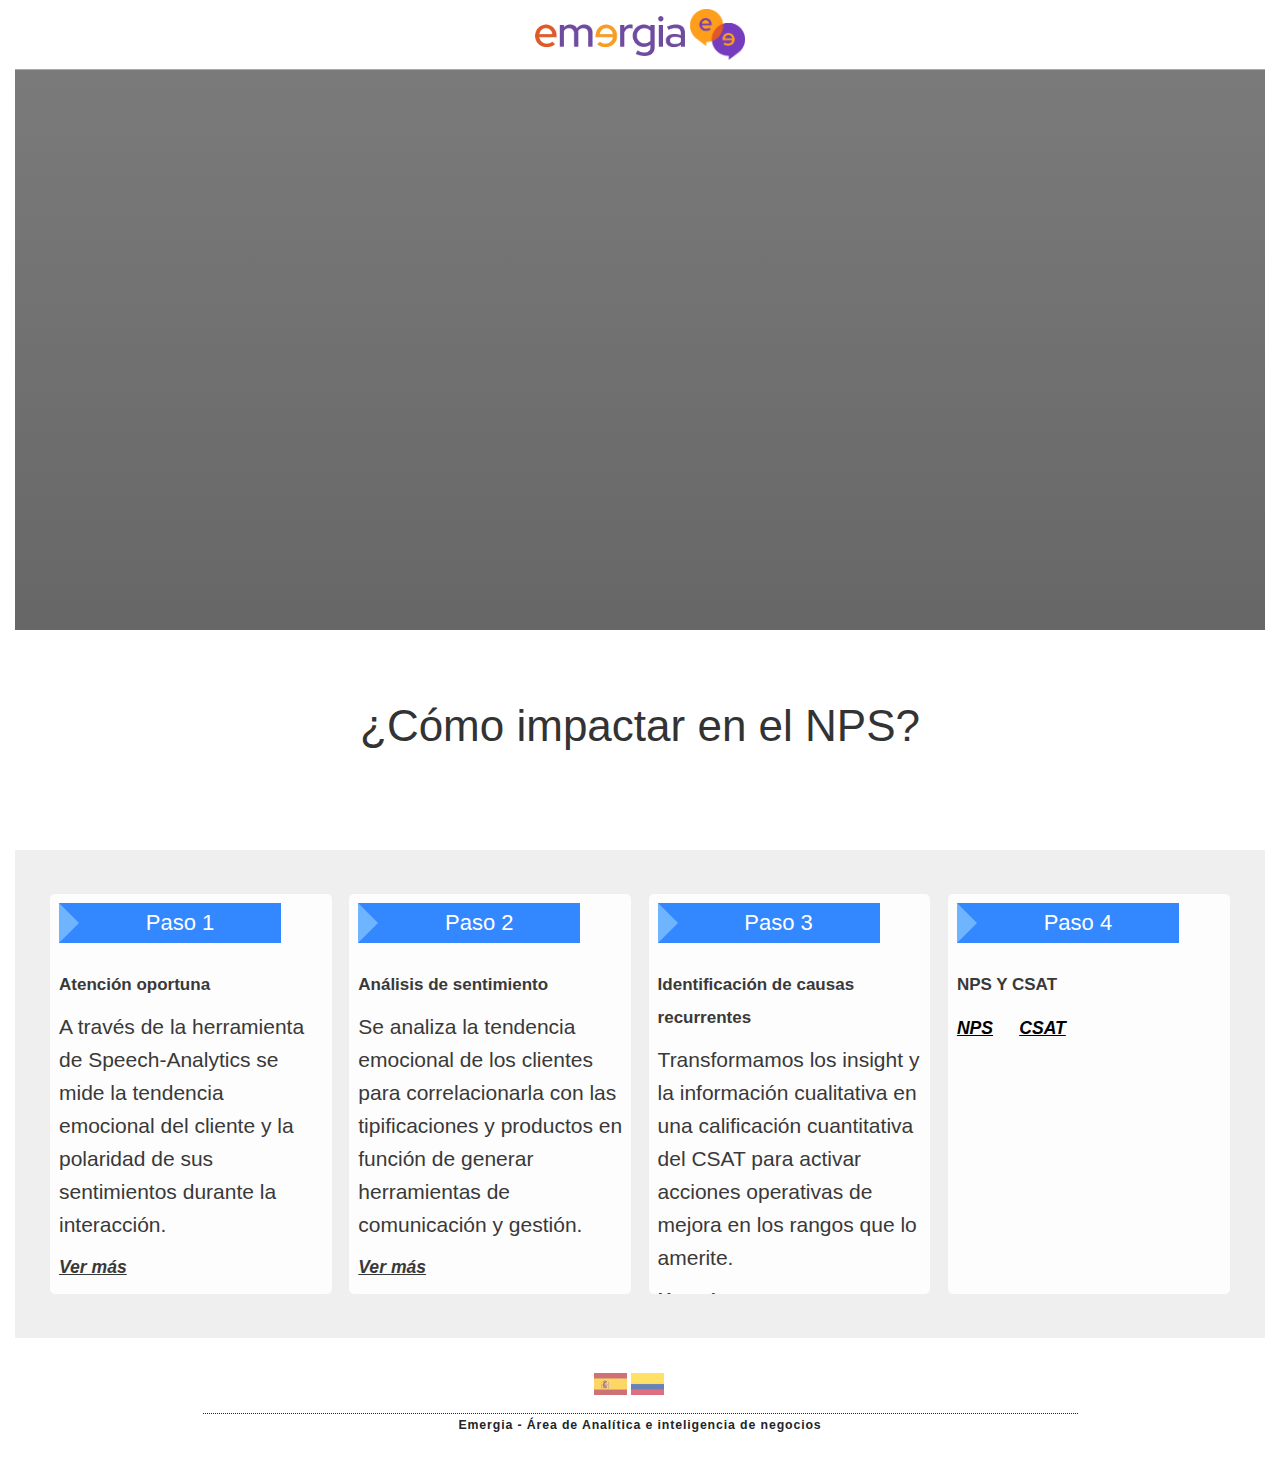
<file: index.html>
<!DOCTYPE html>
<html lang="en">

<head>
    <meta charset="UTF-8">
    <meta name="viewport" content="width=device-width, initial-scale=1.0">
    <title>Emergia Servicios Banca</title>
    <link rel="stylesheet" href="https://maxcdn.bootstrapcdn.com/bootstrap/4.5.2/css/bootstrap.min.css">
    <link rel="stylesheet" href="style.css">
</head>

<body>
    <div class="container-fluid">
        <div class="front-page">
            <section class="section-1">
                <div class="navbar-wrapper">
                    <nav class="navbar">
                        <div class="navbar-logo logo">
                            <img src="images/emergia.png" class="logo-emergia" alt="" />
                        </div>
                        <div class="navbar-logo logo">
                            <img class="image-emergia" src="images/logo.png" alt="" />
                        </div>
                    </nav>
                </div>
                <div class="banner-video">
                    <video width="800" height="400" autoplay muted loop>
                        <source src="images/1.mp4" type="video/mp4">
                    </video>
                </div>
            </section>
            <section class="section-2">
                <h1 class="section-2-heading">
                    ¿Cómo impactar en el NPS?
                </h1>
                <!-- <div class="services">
                    <div class="service">
                        <img class="image-grafico" src="images/lv1.png" alt="" />
                        <h3 class="service-heading">&nbsp;</h3>
                        <p class="service-paragraph">
                            Totalmente Insatisfecho
                        </p>
                        <button type="button" class="service-btn" data-toggle="modal" data-target="#miModal1" disabled>
                            <i class="fas fa-star" style="color: #fbff00; font-size: 25px"></i>
                        </button>
                    </div>
                    <div class="service">
                        <img class="image-grafico" src="images/lv2.png" alt="" />
                        <h3 class="service-heading">&nbsp;</h3>
                        <p class="service-paragraph">No Muy Satisfecho</p>
                        <button type="button" class="service-btn" data-toggle="modal" data-target="#miModal2" disabled>
                            <i class="fas fa-star" style="color: #fbff00; font-size: 25px"></i>
                            <i class="fas fa-star" style="color: #fbff00; font-size: 25px"></i>
                        </button>
                    </div>
                    <div class="service">
                        <img class="image-grafico" src="images/lv3.png" alt="" />
                        <h3 class="service-heading">&nbsp;</h3>
                        <p class="service-paragraph">Indiferente</p>
                        <button type="button" class="service-btn" data-toggle="modal" data-target="#miModal3" disabled>
                            <i class="fas fa-star" style="color: #fbff00; font-size: 25px"></i>
                            <i class="fas fa-star" style="color: #fbff00; font-size: 25px"></i>
                            <i class="fas fa-star" style="color: #fbff00; font-size: 25px"></i>
                        </button>
                    </div>
                    <div class="service">
                        <img class="image-grafico" src="images/lv4.png" alt="" />
                        <h3 class="service-heading">&nbsp;</h3>
                        <p class="service-paragraph">Satisfecho</p>
                        <button type="button" class="service-btn" data-toggle="modal" data-target="#miModal4" disabled>
                            <i class="fas fa-star" style="color: #fbff00; font-size: 25px"></i>
                            <i class="fas fa-star" style="color: #fbff00; font-size: 25px"></i>
                            <i class="fas fa-star" style="color: #fbff00; font-size: 25px"></i>
                            <i class="fas fa-star" style="color: #fbff00; font-size: 25px"></i>
                        </button>
                    </div>
                    <div class="service">
                        <img class="image-grafico" src="images/lv5.png" alt="" />
                        <h3 class="service-heading">&nbsp;</h3>
                        <p class="service-paragraph">
                            Totalmente Satisfecho
                        </p>
                        <button type="button" class="service-btn" data-toggle="modal" data-target="#miModal5" disabled>
                            <i class="fas fa-star" style="color: #fbff00; font-size: 25px"></i>
                            <i class="fas fa-star" style="color: #fbff00; font-size: 25px"></i>
                            <i class="fas fa-star" style="color: #fbff00; font-size: 25px"></i>
                            <i class="fas fa-star" style="color: #fbff00; font-size: 25px"></i>
                            <i class="fas fa-star" style="color: #fbff00; font-size: 25px"></i>
                        </button>
                    </div>
                </div>
                <h3 style="font-weight: 400; margin-top: 35px;">
                    EXPERIENCIA del cliente durante una interacción concreta. Pregunta cerrada y fácil de entender con
                    una
                    escala de puntuación de 1 a 5 para una rápida obtención de feedback de los clientes.
                </h3> -->
            </section>

            <section class="section-3">
                <div class="container-step" data-toggle="modal" data-target="#miModalForm1">
                    <div class="clickable-div">
                        <span>
                            <div>
                                <h3 class="title-steps">Paso 1</h3>
                            </div>
                            <p style="font-weight: bold; font-size: 17px;">Atención oportuna</p>
                            <p style="font-size: 21px;">A través de la herramienta de Speech-Analytics se mide la
                                tendencia emocional
                                del
                                cliente y la polaridad de sus sentimientos durante la interacción.</p>

                            <small style="text-decoration: underline; font-weight: bold; font-style: italic;">Ver
                                más</small>
                        </span>
                    </div>
                </div>

                <div class="container-step" data-toggle="modal" data-target="#miModalForm2">
                    <div class="clickable-div">
                        <span>
                            <div>
                                <h3 class="title-steps">Paso 2</h3>
                            </div>
                            <p style="font-weight: bold; font-size: 17px;">Análisis de sentimiento</p>
                            <p style="font-size: 21px;">Se analiza la tendencia emocional de los clientes para
                                correlacionarla con las
                                tipificaciones y productos en función de generar herramientas de comunicación y
                                gestión.</p>

                            <small style="text-decoration: underline; font-weight: bold; font-style: italic;">Ver
                                más</small>
                        </span>
                    </div>
                </div>

                <div class="container-step" data-toggle="modal" data-target="#miModalForm3">
                    <div class="clickable-div">
                        <span>
                            <div>
                                <h3 class="title-steps">Paso 3</h3>
                            </div>
                            <p style="font-weight: bold; font-size: 17px;">Identificación de causas recurrentes</p>
                            <p style="font-size: 21px;"> Transformamos los insight y la información cualitativa en una
                                calificación
                                cuantitativa del CSAT para activar acciones operativas de mejora en los rangos
                                que
                                lo amerite.</p>
                            <small style="text-decoration: underline; font-weight: bold; font-style: italic;">Ver
                                más</small>
                        </span>
                    </div>
                </div>

                <div class="container-step" data-toggle="modal" data-target="#miModalForm4">
                    <div class="clickable-div">
                        <span>
                            <div>
                                <h3 class="title-steps">Paso 4</h3>
                            </div>
                            <p style="font-weight: bold; font-size: 17px;">NPS Y CSAT</p>
                            <a href=""
                                style="text-decoration: underline;font-weight: bold;font-style: italic;color: black;font-size: 80%;">NPS</a>
                            <a href=""
                                style="text-decoration: underline;font-weight: bold;font-style: italic;color: black;font-size: 80%; margin-left: 20px;">CSAT</a>
                        </span>
                    </div>
                </div>

            </section>

            <section class="section-5">
                <footer class="footer">
                    <div class="footer-top">
                        <ul class="footer-list">
                            <li>
                                <a href="#">
                                    <img src="images/flagSpain.png" />
                                </a>
                                <a href="#">
                                    <img src="images/flagCol.png" />
                                </a>
                            </li>
                        </ul>
                    </div>
                    <div class="footer-bottom">
                        <p class="copyright"> <strong>Emergia</strong> - Área de Analítica e inteligencia de negocios
                        </p>
                    </div>
                </footer>
            </section>

        </div>
    </div>

    <div id="miModalForm1" class="modal fade bd-example-modal-xl" tabindex="-1" role="dialog"
        aria-labelledby="myExtraLargeModalLabel" aria-hidden="true">
        <div class="modal-dialog modal-xl modal-dialog-centered" role="document">
            <div class="modal-content">
                <div class="modal-body" style="text-align: center;">
                    <video width="100%" height="100%" controls autoplay muted>
                        <source src="images/3.mp4" type="video/mp4">
                    </video>
                </div>

                <div class="modal-footer">
                    <button type="button" class="btn" data-dismiss="modal">
                        <img class="image-emergia-modal" src="images/logo.png" alt="" />
                    </button>
                </div>
            </div>
        </div>
    </div>

    <div id="miModalForm2" class="modal fade bd-example-modal-xl" tabindex="-1" role="dialog"
        aria-labelledby="myExtraLargeModalLabel" aria-hidden="true">
        <div class="modal-dialog modal-xl modal-dialog-centered" role="document">
            <div class="modal-content">
                <div class="modal-body" style="text-align: center;">
                    <video width="100%" height="100%" controls autoplay muted>
                        <source src="images/4.mp4" type="video/mp4">
                    </video>
                </div>

                <div class="modal-footer">
                    <button type="button" class="btn" data-dismiss="modal">
                        <img class="image-emergia-modal" src="images/logo.png" alt="" />
                    </button>
                </div>
            </div>
        </div>
    </div>

    <div id="miModalForm3" class="modal fade bd-example-modal-xl" tabindex="-1" role="dialog"
        aria-labelledby="myExtraLargeModalLabel" aria-hidden="true">
        <div class="modal-dialog modal-xl modal-dialog-centered" role="document">
            <div class="modal-content">
                <div class="modal-body" style="text-align: center;">
                    <video width="100%" height="100%" controls autoplay muted>
                        <source src="images/5.mp4" type="video/mp4">
                    </video>
                </div>

                <div class="modal-footer">
                    <button type="button" class="btn" data-dismiss="modal">
                        <img class="image-emergia-modal" src="images/logo.png" alt="" />
                    </button>
                </div>
            </div>
        </div>
    </div>

    <div id="miModalForm4" class="modal fade bd-example-modal-xl" tabindex="-1" role="dialog"
        aria-labelledby="myExtraLargeModalLabel" aria-hidden="true">
        <div class="modal-dialog modal-xl modal-dialog-centered" role="document">
            <div class="modal-content">
                <div class="modal-body" style="text-align: center;">
                    <video width="100%" height="100%" controls autoplay muted>
                        <source src="images/5.mp4" type="video/mp4">
                    </video>
                </div>

                <div class="modal-footer">
                    <button type="button" class="btn" data-dismiss="modal">
                        <img class="image-emergia-modal" src="images/logo.png" alt="" />
                    </button>
                </div>
            </div>
        </div>
    </div>

    <script src="https://ajax.googleapis.com/ajax/libs/jquery/3.5.1/jquery.min.js"></script>
    <script src="https://cdnjs.cloudflare.com/ajax/libs/popper.js/1.16.0/umd/popper.min.js"></script>
    <script src="https://maxcdn.bootstrapcdn.com/bootstrap/4.5.2/js/bootstrap.min.js"></script>
    <script src="script.js"></script>
</body>

</html>
</file>
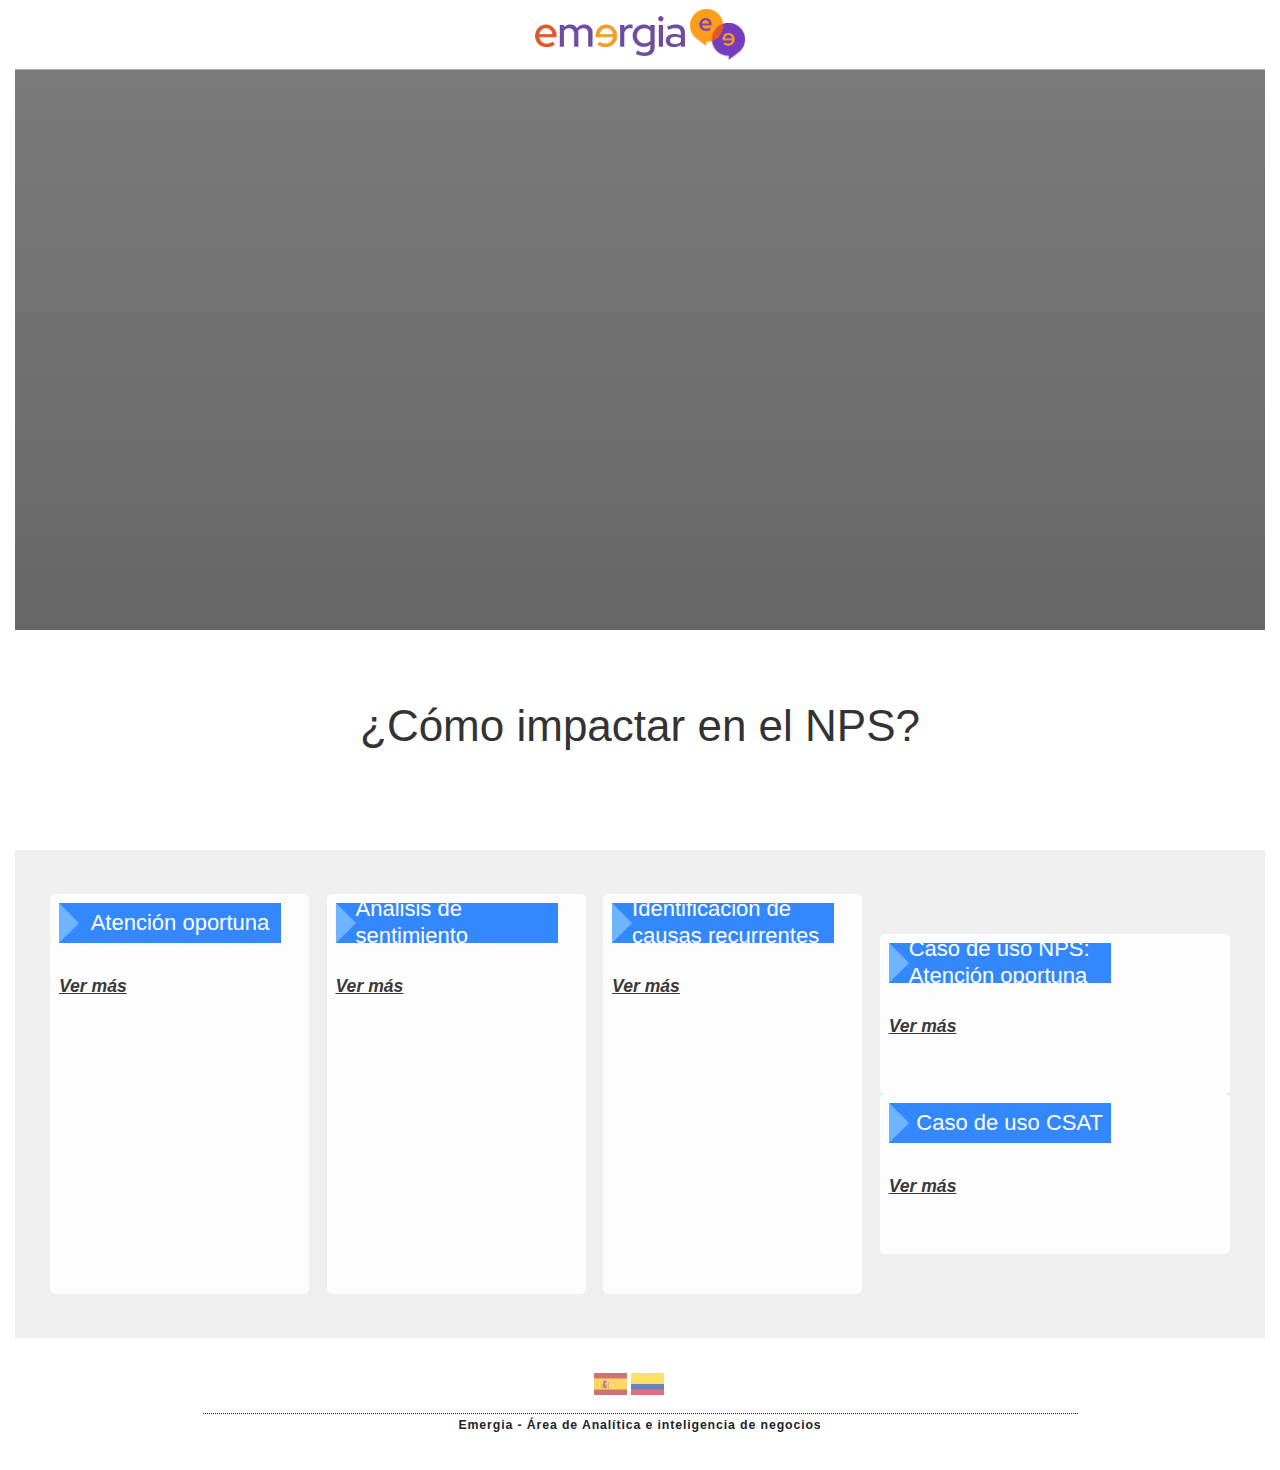
<file: index copy.html>
<!DOCTYPE html>
<html lang="en">

<head>
    <meta charset="UTF-8">
    <meta name="viewport" content="width=device-width, initial-scale=1.0">
    <title>Emergia Servicios Banca</title>
    <link rel="stylesheet" href="https://maxcdn.bootstrapcdn.com/bootstrap/4.5.2/css/bootstrap.min.css">
    <link rel="stylesheet" href="style.css">
</head>

<body>
    <div class="container-fluid">
        <div class="front-page">
            <section class="section-1">
                <div class="navbar-wrapper">
                    <nav class="navbar">
                        <div class="navbar-logo logo">
                            <img src="images/emergia.png" class="logo-emergia" alt="" />
                        </div>
                        <div class="navbar-logo logo">
                            <img class="image-emergia" src="images/logo.png" alt="" />
                        </div>
                    </nav>
                </div>
                <div class="banner-video">
                    <video width="800" height="400" autoplay muted loop>
                        <source src="images/1.mp4" type="video/mp4">
                    </video>
                </div>
            </section>
            <section class="section-2">
                <h1 class="section-2-heading">
                    ¿Cómo impactar en el NPS?
                </h1>
                <!-- <div class="services">
                    <div class="service">
                        <img class="image-grafico" src="images/lv1.png" alt="" />
                        <h3 class="service-heading">&nbsp;</h3>
                        <p class="service-paragraph">
                            Totalmente Insatisfecho
                        </p>
                        <button type="button" class="service-btn" data-toggle="modal" data-target="#miModal1" disabled>
                            <i class="fas fa-star" style="color: #fbff00; font-size: 25px"></i>
                        </button>
                    </div>
                    <div class="service">
                        <img class="image-grafico" src="images/lv2.png" alt="" />
                        <h3 class="service-heading">&nbsp;</h3>
                        <p class="service-paragraph">No Muy Satisfecho</p>
                        <button type="button" class="service-btn" data-toggle="modal" data-target="#miModal2" disabled>
                            <i class="fas fa-star" style="color: #fbff00; font-size: 25px"></i>
                            <i class="fas fa-star" style="color: #fbff00; font-size: 25px"></i>
                        </button>
                    </div>
                    <div class="service">
                        <img class="image-grafico" src="images/lv3.png" alt="" />
                        <h3 class="service-heading">&nbsp;</h3>
                        <p class="service-paragraph">Indiferente</p>
                        <button type="button" class="service-btn" data-toggle="modal" data-target="#miModal3" disabled>
                            <i class="fas fa-star" style="color: #fbff00; font-size: 25px"></i>
                            <i class="fas fa-star" style="color: #fbff00; font-size: 25px"></i>
                            <i class="fas fa-star" style="color: #fbff00; font-size: 25px"></i>
                        </button>
                    </div>
                    <div class="service">
                        <img class="image-grafico" src="images/lv4.png" alt="" />
                        <h3 class="service-heading">&nbsp;</h3>
                        <p class="service-paragraph">Satisfecho</p>
                        <button type="button" class="service-btn" data-toggle="modal" data-target="#miModal4" disabled>
                            <i class="fas fa-star" style="color: #fbff00; font-size: 25px"></i>
                            <i class="fas fa-star" style="color: #fbff00; font-size: 25px"></i>
                            <i class="fas fa-star" style="color: #fbff00; font-size: 25px"></i>
                            <i class="fas fa-star" style="color: #fbff00; font-size: 25px"></i>
                        </button>
                    </div>
                    <div class="service">
                        <img class="image-grafico" src="images/lv5.png" alt="" />
                        <h3 class="service-heading">&nbsp;</h3>
                        <p class="service-paragraph">
                            Totalmente Satisfecho
                        </p>
                        <button type="button" class="service-btn" data-toggle="modal" data-target="#miModal5" disabled>
                            <i class="fas fa-star" style="color: #fbff00; font-size: 25px"></i>
                            <i class="fas fa-star" style="color: #fbff00; font-size: 25px"></i>
                            <i class="fas fa-star" style="color: #fbff00; font-size: 25px"></i>
                            <i class="fas fa-star" style="color: #fbff00; font-size: 25px"></i>
                            <i class="fas fa-star" style="color: #fbff00; font-size: 25px"></i>
                        </button>
                    </div>
                </div>
                <h3 style="font-weight: 400; margin-top: 35px;">
                    EXPERIENCIA del cliente durante una interacción concreta. Pregunta cerrada y fácil de entender con
                    una
                    escala de puntuación de 1 a 5 para una rápida obtención de feedback de los clientes.
                </h3> -->
            </section>
            <section class="section-3">


                <div class="container-step" data-toggle="modal" data-target="#miModalForm1">
                    <div class="clickable-div">
                        <span>
                            <div>
                                <h3 class="title-steps">Atención oportuna</h3>
                            </div>
                            <!-- A través de la herramienta de Speech-Analytics se mide la tendencia emocional
                                del
                                cliente y la polaridad de sus sentimientos durante la interacción. -->
                            <small style="text-decoration: underline; font-weight: bold; font-style: italic;">Ver
                                más</small>
                        </span>
                    </div>
                </div>

                <div class="container-step" data-toggle="modal" data-target="#miModalForm2">
                    <div class="clickable-div">
                        <span>
                            <div>
                                <h3 class="title-steps">Análisis de sentimiento</h3>
                            </div>
                            <!-- Se analiza la tendencia emocional de los clientes para correlacionarla con las
                            tipificaciones y productos en función de generar herramientas de comunicación y
                            gestión. -->
                            <small style="text-decoration: underline; font-weight: bold; font-style: italic;">Ver
                                más</small>
                        </span>
                    </div>
                </div>

                <div class="container-step" data-toggle="modal" data-target="#miModalForm3">
                    <div class="clickable-div">
                        <span>
                            <div>
                                <h3 class="title-steps">Identificación de causas recurrentes</h3>
                            </div>
                            <!-- Transformamos los insight y la información cualitativa en una calificación
                            cuantitativa del CSAT para activar acciones operativas de mejora en los rangos
                            que
                            lo amerite. -->
                            <small style="text-decoration: underline; font-weight: bold; font-style: italic;">Ver
                                más</small>
                        </span>
                    </div>
                </div>

                <div>
                    <div class="container-step-casos" data-toggle="modal" data-target="#miModalForm4">
                        <div class="clickable-div">
                            <span>
                                <div>
                                    <h3 class="title-steps">Caso de uso NPS: Atención oportuna</h3>
                                </div>
                                <small style="text-decoration: underline; font-weight: bold; font-style: italic;">Ver
                                    más</small>
                            </span>
                        </div>
                    </div>

                    <div class="container-step-casos" data-toggle="modal" data-target="#miModalForm5">
                        <div class="clickable-div">
                            <span>
                                <div>
                                    <h3 class="title-steps">Caso de uso CSAT</h3>
                                </div>
                                <small style="text-decoration: underline; font-weight: bold; font-style: italic;">Ver
                                    más</small>
                            </span>
                        </div>
                    </div>
                </div>

            </section>
            <section class="section-5">
                <footer class="footer">
                    <div class="footer-top">
                        <ul class="footer-list">
                            <li>
                                <a href="#">
                                    <img src="images/flagSpain.png" />
                                </a>
                                <a href="#">
                                    <img src="images/flagCol.png" />
                                </a>
                            </li>
                        </ul>
                    </div>
                    <div class="footer-bottom">
                        <p class="copyright"> <strong>Emergia</strong> - Área de Analítica e inteligencia de negocios
                        </p>
                    </div>
                </footer>
            </section>
        </div>
    </div>

    <div id="miModalForm1" class="modal fade bd-example-modal-xl" tabindex="-1" role="dialog"
        aria-labelledby="myExtraLargeModalLabel" aria-hidden="true">
        <div class="modal-dialog modal-xl modal-dialog-centered" role="document">
            <div class="modal-content">
                <div class="modal-body" style="text-align: center;">
                    <video width="100%" height="100%" controls autoplay muted>
                        <source src="images/3.mp4" type="video/mp4">
                    </video>
                </div>

                <div class="modal-footer">
                    <button type="button" class="btn" data-dismiss="modal">
                        <img class="image-emergia-modal" src="images/logo.png" alt="" />
                    </button>
                </div>
            </div>
        </div>
    </div>

    <div id="miModalForm2" class="modal fade bd-example-modal-xl" tabindex="-1" role="dialog"
        aria-labelledby="myExtraLargeModalLabel" aria-hidden="true">
        <div class="modal-dialog modal-xl modal-dialog-centered" role="document">
            <div class="modal-content">
                <div class="modal-body" style="text-align: center;">
                    <video width="100%" height="100%" controls autoplay muted>
                        <source src="images/4.mp4" type="video/mp4">
                    </video>
                </div>

                <div class="modal-footer">
                    <button type="button" class="btn" data-dismiss="modal">
                        <img class="image-emergia-modal" src="images/logo.png" alt="" />
                    </button>
                </div>
            </div>
        </div>
    </div>

    <div id="miModalForm3" class="modal fade bd-example-modal-xl" tabindex="-1" role="dialog"
        aria-labelledby="myExtraLargeModalLabel" aria-hidden="true">
        <div class="modal-dialog modal-xl modal-dialog-centered" role="document">
            <div class="modal-content">
                <div class="modal-body" style="text-align: center;">
                    <video width="100%" height="100%" controls autoplay muted>
                        <source src="images/5.mp4" type="video/mp4">
                    </video>
                </div>

                <div class="modal-footer">
                    <button type="button" class="btn" data-dismiss="modal">
                        <img class="image-emergia-modal" src="images/logo.png" alt="" />
                    </button>
                </div>
            </div>
        </div>
    </div>

    <div id="miModalForm4" class="modal fade bd-example-modal-xl" tabindex="-1" role="dialog"
        aria-labelledby="myExtraLargeModalLabel" aria-hidden="true">
        <div class="modal-dialog modal-xl modal-dialog-centered" role="document">
            <div class="modal-content">
                <div class="modal-body" style="text-align: center;">
                    <video width="100%" height="100%" controls autoplay muted>
                        <source src="images/5.mp4" type="video/mp4">
                    </video>
                </div>

                <div class="modal-footer">
                    <button type="button" class="btn" data-dismiss="modal">
                        <img class="image-emergia-modal" src="images/logo.png" alt="" />
                    </button>
                </div>
            </div>
        </div>
    </div>

    <div id="miModalForm5" class="modal fade bd-example-modal-xl" tabindex="-1" role="dialog"
        aria-labelledby="myExtraLargeModalLabel" aria-hidden="true">
        <div class="modal-dialog modal-xl modal-dialog-centered" role="document">
            <div class="modal-content">
                <div class="modal-body" style="text-align: center;">
                    <video width="100%" height="100%" controls autoplay muted>
                        <source src="images/5.mp4" type="video/mp4">
                    </video>
                </div>

                <div class="modal-footer">
                    <button type="button" class="btn" data-dismiss="modal">
                        <img class="image-emergia-modal" src="images/logo.png" alt="" />
                    </button>
                </div>
            </div>
        </div>
    </div>

    <script src="https://ajax.googleapis.com/ajax/libs/jquery/3.5.1/jquery.min.js"></script>
    <script src="https://cdnjs.cloudflare.com/ajax/libs/popper.js/1.16.0/umd/popper.min.js"></script>
    <script src="https://maxcdn.bootstrapcdn.com/bootstrap/4.5.2/js/bootstrap.min.js"></script>
    <script src="script.js"></script>
</body>

</html>
</file>
<file: style.css>
.logo-emergia {
    width: 150px;
}

span {
    color: #393939;
    /* background-color: #000000; */
    line-height: 33px;
    vertical-align: baseline;
    letter-spacing: normal;
    word-spacing: 0px;
    font-weight: 300;
    font-style: normal;
    font-variant: normal;
    text-transform: none;
    text-decoration: none solid rgb(0, 0, 0);
    text-align: left;
    text-indent: 0px;
    font-size: 22px;
}

* {
    margin: 0;
    padding: 0;
    box-sizing: border-box;
    text-decoration: none;
    list-style-type: none;
    outline: none;
    /* font-family: 'Segoe UI', Tahoma, Geneva, Verdana, sans-serif; */
}

html {
    font-size: 62.5%;
}

.logo {
    font-size: 3.5rem;
    font-style: italic;
    font-weight: 800;
    color: #fff;
    position: relative;
    cursor: pointer;
}

.p-1 {
    font-size: 4.5rem;
    margin-right: 1rem;
    position: relative;
    z-index: 10;
}

.p-2 {
    font-size: 4.5rem;
    color: #bbb;
    position: absolute;
    top: 0.4rem;
    left: 0.5rem;
}

.blue-btn {
    width: 35rem;
    height: 5rem;
    background-color: #036bb1;
    color: #fff;
    border-radius: 3rem;
    border: none;
    font-size: 1.6rem;
    font-weight: 600;
    cursor: pointer;
}
/* End of Common Styles */

/* Front Page */
/* .front-page { */
/* display: none; */
/* } */

/* Section 1 */
.section-1 {
    width: 100%;
    height: 70vh;
    background: linear-gradient(
            to top,
            rgba(38, 38, 38, 0.7),
            rgba(38, 38, 38, 0.6)
        ),
        url(images/bg2.jpg) center no-repeat;
    background-size: cover;
    position: relative;
}

.navbar-wrapper {
    width: 100%;
    height: 8rem;
    border-bottom: 0.1rem solid #aaa;
    display: flex;
    justify-content: center;
    background-color: white;
}
.navbar {
    /* width: 120rem; */
    height: 100%;
    display: flex;
    justify-content: center;
    align-items: center;
}

.menu {
    display: none;
}

.nav-list {
    display: flex;
}

.nav-list-item {
    height: 8rem;
    padding: 2rem;
    display: flex;
    align-items: center;
    transition: border-bottom 0.1s;
}

.nav-list-item:hover {
    border-bottom: 0.2rem solid #fff;
}

.nav-dropdown {
    width: 100%;
    height: 20rem;
    background: linear-gradient(to right, #066399, #2f8fdf, #066399);
    position: absolute;
    top: 8rem;
    left: 0;
    z-index: 100;
    padding: 0 30rem;
    display: flex;
    justify-content: center;
    flex-wrap: wrap;
    opacity: 0;
    visibility: hidden;
}

.nav-dropdown-item {
    width: 25rem;
    margin: 2rem 10rem;
    display: flex;
    flex-direction: column;
}

.dropdown-heading {
    display: none;
}

.nav-dropdown-link-1 {
    font-size: 1.6rem;
    color: #fff;
}

.nav-dropdown-link-2 {
    font-size: 1.3rem;
    color: #fff;
}

.nav-list-link {
    width: 100%;
    height: 100%;
    font-size: 1.7rem;
    font-weight: 400;
    text-transform: uppercase;
    color: #fff;
    display: flex;
    align-items: center;
}

.nav-list-link i {
    font-size: 1.5rem;
    margin-left: 0.5rem;
    transition: transform 0.3s;
}

.navbar-btn {
    width: 8rem;
    padding: 0.7rem;
    margin: 0.3rem;
    border-radius: 3rem;
    border: 0.1rem solid #fff;
    font-size: 1.4rem;
    cursor: pointer;
}

.navbar-btn:nth-child(1) {
    background-color: transparent;
    color: #fff;
}

.navbar-btn:nth-child(2) {
    background-color: #fff;
    color: #262626;
}

.banner {
    width: 100%;
    position: absolute;
    top: 25%;
    text-align: center;
}

.banner-video {
    width: 100%;
    position: absolute;
    top: 17.5%;
    text-align: center;
}

.banner-heading {
    font-size: 6rem;
    font-weight: 300;
    color: #fff;
    margin-bottom: 3rem;
}

.banner-paragraph {
    font-size: 2.5rem;
    color: #fff;
    width: 50%;
    margin: 0 auto 4rem auto;
}

/* End of Section 1 */

/* Section 2 */
.section-2 {
    /* border: solid red 1px; */
    width: 100%;
    padding: 8rem 0 8rem 0;
    display: flex;
    flex-direction: column;
    align-items: center;
}

.section-2-heading {
    font-size: 5rem;
    font-weight: 300;
    color: #333;
    margin-bottom: 3rem;
}

.services {
    display: flex;
}

.service {
    /* width: 35rem; */
    text-align: center;
    margin: 0 3rem;
}

.service i {
    font-size: 6rem;
    color: #229fe7;
    margin: 2rem 0;
}

.service-heading {
    font-size: 3rem;
    font-weight: 300;
    margin-bottom: 1rem;
}

.service-paragraph {
    font-size: 1.5rem;
    font-weight: 600;
    margin-bottom: 2rem;
    line-height: 1.2;
}

.service-btn {
    width: 20rem;
    padding: 0rem;
    background-color: rgba(133, 145, 255, 0.082);
    border-radius: 3rem;
    /* border: 0.1rem solid #036bb1; */
    border: none;
    color: #036bb1;
    font-size: 1.5rem;
    font-weight: bold;
    transition: background-color 0.3s ease; /* Agrega una transición al fondo */
}

.service-btn:hover {
    background-color: rgba(133, 145, 255, 0.281);
}
/* End of Section 2 */

/* Section 3 */
.section-3 {
    width: 100%;
    padding: 5rem 3rem;
    /* background: linear-gradient(
        to right,
        rgba(3, 33, 129, 0.9),
        rgba(9, 67, 153, 0.8),
        rgba(4, 32, 124, 0.9)
    ); */
    background-color: #efefef;
    color: #fff;
    display: flex;
    flex-direction: row;
    align-items: center;
}

.section-3-heading {
    font-size: 5rem;
    font-weight: 300;
    margin-bottom: 5rem;
}

.features {
    width: 70%;
    display: flex;
    flex-wrap: wrap;
}

.feature {
    width: calc(100% / 3);
    text-align: center;
    padding: 0 5rem;
    margin-bottom: 5rem;
}

.feature-heading {
    width: max-content;
    font-size: 3rem;
    font-weight: 300;
    margin: 0 auto 1rem auto;
}

.feature-paragraph {
    font-size: 1.5rem;
    font-weight: 500;
    line-height: 1.2;
}
/* End of Section 3 */

/* Section 4 */
.section-4 {
    width: 100%;
    padding: 10rem 0;
    display: flex;
    flex-direction: column;
    align-items: center;
}

.section-4-heading {
    font-size: 5rem;
    font-weight: 400;
    color: #444;
    margin-bottom: 5rem;
}

.section-4-content {
    display: flex;
}

.section-4-img-wrapper {
    width: 50rem;
}

.section-4-img-wrapper img {
    width: 100%;
    opacity: 0.8;
}

.section-4-list {
    width: 55%;
    margin-top: 2rem;
}

.section-4-list-item {
    font-size: 1.6rem;
    font-weight: 600;
    display: flex;
    align-items: center;
    margin-bottom: 2rem;
}

.number {
    width: 3.5rem;
    height: 3.5rem;
    border: 0.1rem solid #555;
    border-radius: 50%;
    margin-right: 1.5rem;
    display: flex;
    justify-content: center;
    align-items: center;
}

.section-4-list-item a {
    color: #036bb1;
    font-weight: bold;
}
/* End of Section 4 */

/* Section 5 */
.section-5 {
    width: 100%;
}

.section-5-top {
    width: 100%;
    background-color: #f3f7fa;
    text-align: center;
    padding: 7rem 0;
}

.section-5-top-heading {
    font-size: 3.5rem;
    font-weight: 400;
    margin-bottom: 4rem;
}

.footer {
    width: 100%;
    height: 15rem;
    display: flex;
    flex-direction: column;
    justify-content: space-between;
    align-items: center;
    padding: 4rem 0 3rem 0;
}

.footer-top {
    width: 70%;
    display: flex;
    justify-content: center;
    border-bottom: 0.1rem dotted #262626;
    padding-bottom: 1rem;
}

.footer-list {
    display: flex;
    align-items: center;
}

.footer-list li {
    margin-right: 2.5rem;
}

.footer-list a {
    font-size: 1.5rem;
    font-weight: 600;
    color: #262626;
}

.footer-list img {
    width: 3.8rem;
    opacity: 0.6;
}

.copyright {
    font-size: 1.4rem;
    font-weight: 600;
    letter-spacing: 0.1rem;
}
/* End of Section 5 */
/* End of Front Page */

/* Login Page */
.login-page {
    width: 100%;
    height: 100vh;
    position: relative;
    display: none;
}

.login-page-content {
    position: absolute;
    top: 12%;
    left: 50%;
    transform: translateX(-50%);
    display: flex;
    flex-direction: column;
    align-items: center;
    border: 0.1rem solid #cfcfcf;
    padding: 3rem;
}

.login-page-logo {
    margin-bottom: 1.2rem;
}

.login-page-logo .p-1 {
    color: #064699;
}

.login-page-logo .p-2 {
    color: #32a4f0;
}

.login-page-logo span:nth-child(3) {
    color: #064699;
}

.login-page-logo span:nth-child(4) {
    color: #32a4f0;
}

.login-page-form {
    display: flex;
    flex-direction: column;
    align-items: center;
}

.login-page-form input {
    width: 37rem;
    height: 4.5rem;
    margin: 1rem;
    border-radius: 0.5rem;
}

.form-login-input {
    padding: 0 1.5rem;
    border: 0.1rem solid #777;
    font-size: 1.6rem;
}

.form-login-btn {
    background-color: #036bb1;
    color: #fff;
    border: 0.1rem solid #036bb1;
    font-size: 1.8rem;
    font-weight: 600;
    cursor: pointer;
}

.form-login-link {
    font-size: 1.6rem;
    color: #229fe7;
    margin: 1.2rem 0 1rem 0;
}

.login-page-form span {
    width: 2rem;
    font-size: 1.8rem;
    color: #888;
    margin: 1rem 0;
    position: relative;
}

.login-page-form span::before {
    content: "";
    width: 16rem;
    height: 0.1rem;
    background-color: #ccc;
    position: absolute;
    top: 50%;
    right: 3.5rem;
    transform: translateY(-50%);
}

.login-page-form span::after {
    content: "";
    width: 16rem;
    height: 0.1rem;
    background-color: #ccc;
    position: absolute;
    top: 50%;
    left: 3.5rem;
    transform: translateY(-50%);
}

.form-signup-btn {
    background-color: #dbe8ec;
    border: 0.1rem solid #dbe8ec;
    font-size: 1.8rem;
    font-weight: 600;
    cursor: pointer;
}
/* End of Login Page */

/* Sign Up Page */
.signup-page {
    width: 100%;
    height: 100vh;
    background: linear-gradient(
        to bottom,
        rgba(112, 112, 112, 0.9),
        rgba(255, 255, 255, 0.8) 10%
    );
    display: none;
    flex-direction: column;
    align-items: center;
}

.signup-page-top {
    width: 120rem;
    height: 10rem;
    display: flex;
    justify-content: space-between;
    align-items: center;
    margin-bottom: 5rem;
}

.signup-page-logo .p-2 {
    color: #e9e9e9;
}

.signup-page-top button {
    width: 8rem;
    padding: 0.7rem;
    background-color: transparent;
    border: 0.1rem solid #fff;
    border-radius: 3rem;
    font-size: 1.3rem;
    font-weight: 600;
    color: #fff;
    cursor: pointer;
}

.signup-page-content {
    width: 120rem;
    display: flex;
    justify-content: space-between;
}

.signup-page-content-left {
    width: 60%;
    border-right: 0.1rem solid #b1b1b1;
    padding: 3rem 3rem 3rem 0;
}

.content-left-images {
    display: flex;
    margin-bottom: 5rem;
}

.content-left-images img {
    width: 18rem;
    border-radius: 50%;
    border: 1.5rem solid #ccc;
    margin-right: 5rem;
}

.signup-page-content-left h1 {
    font-size: 4rem;
    font-weight: 300;
    color: #333;
    line-height: 1.1;
}

.signup-page-content-right {
    width: 40%;
    padding: 3rem 0 3rem 3rem;
    color: #555;
}

.signup-page-content-right h3 {
    font-size: 2.4rem;
    font-weight: 300;
}

.signup-page-content-right h4 {
    font-size: 1.6rem;
    font-weight: 500;
}

.input-group {
    display: flex;
    margin: 1.5rem;
}

.option h3 {
    font-size: 1.7rem;
    font-weight: 600;
}

.option p {
    font-size: 1.5rem;
}

.input-group input[type="radio"] {
    width: 30%;
    height: 2rem;
    margin: 0.5rem 1rem 0 -1.5rem;
}

.image-emergia {
    width: 55px;
    /* border: solid red 1px; */
    /* margin-top: 40px; */
    margin-left: 5px;
}

.image-emergia-modal {
    width: 55px;
    /* border: solid red 1px; */
    /* margin-top: 40px; */
    /* margin-left: 5px; */
}

.modal-styles {
    padding: 0rem;
    margin-top: 15px;
    background-color: transparent;
    border: none;
    color: #036bb1;
    font-size: 1.5rem;
    font-weight: bold;
}

.image-grafico {
    width: 170px;
}

button:focus {
    outline: 0px dotted !important;
}

/* Form */

/* .container-form {
    width: 630px;
    height: 320px;
    margin: 0% auto;
    background: #ffffffdb;
    border-radius: 5px;
    position: relative;
    overflow: hidden;
}

.container-form form {
    width: 600px;
    position: absolute;
    top: 80px;
    left: 15px;
    transition: 0.5s;
    max-width: 630px;
    margin: 0 auto;
} */

form input {
    width: 100%;
    padding: 10px 5px;
    margin: 5px 0;
    border: 0;
    border-bottom: solid 1px #999;
    outline: none;
    background: transparent;
}

::placeholder {
    color: #777;
}

.button_slide slide_right {
    width: 100%;
    margin: 30px auto;
    text-align: center;
}

form button {
    width: 110px;
    height: 35px;
    margin: 50px 10px;
    /* background: linear-gradient(to right, #ff105f, #ffad06); */
    background-color: #026cff;
    border-radius: 30px;
    border: 0;
    outline: none;
    color: #fff;
    cursor: pointer;
}

.container-step {
    width: 630px;
    height: 400px;
    margin: 0 1rem;
    padding: 1rem;
    background: #ffffffdb;
    border-radius: 5px;
    position: relative;
    overflow: hidden;
}

.container-step-casos {
    width: 350px;
    height: 160px;
    margin: 0 1rem;
    padding: 1rem;
    background: #ffffffdb;
    border-radius: 5px;
    position: relative;
    overflow: hidden;
}

/* .container-form form {
    width: 600px;
    position: absolute;
    top: 80px;
    left: 15px;
    transition: 0.5s;
    max-width: 630px;
    margin: 0 auto;
} */

#Form2 {
    left: 850px;
}

#Form3 {
    left: 850px;
}

.step-row {
    width: 630px;
    height: 40px;
    margin: 0 auto;
    display: flex;
    align-items: center;
    box-shadow: 0 -1px 5px -1px #000;
    position: relative;
    justify-content: space-between;
}

.step-col {
    width: 120px;
    text-align: center;
    color: #333;
    position: relative;
}

.step-title {
    color: #ffffff;
}

#progress {
    position: absolute;
    height: 100%;
    width: 210px;
    /* background: linear-gradient(to right, #ff105f, #ffad06); */
    background-color: #026cff;
    transition: 1s;
}

#progress::after {
    content: "";
    height: 0;
    width: 0;
    border-top: 20px solid transparent;
    border-bottom: 20px solid transparent;
    position: absolute;
    right: -20px;
    top: 0;
    border-left: 20px solid #026cff;
}

.clickable-div {
    cursor: pointer;
}

.title-steps {
    width: 222px;
    height: 40px;
    border-top: 20px solid transparent;
    border-bottom: 20px solid transparent;
    border-left: 20px solid #6eb4ff;
    background-color: #026bffcd;
    display: flex;
    justify-content: center;
    align-items: center;
    /* text-align: center; */
    color: white;
    font-size: 22px;
    font-weight: 400;
    margin-bottom: 25px;
}

/* Responsive */
@media (max-width: 1500px) {
    .nav-dropdown {
        padding: 0 25rem;
    }

    .nav-dropdown-item {
        margin: 2rem 6rem;
    }

    .features {
        width: 80%;
    }

    .feature {
        padding: 0 3rem;
    }
}

@media (max-width: 1400px) {
    html {
        font-size: 55%;
    }

    .navbar {
        width: 100rem;
    }

    .section-1 {
        height: 70vh;
    }

    .banner-paragraph {
        width: 70%;
    }

    .services {
        width: 90%;
    }

    .features {
        width: 90%;
    }

    .section-4-content {
        width: 80%;
    }

    .section-4-img-wrapper {
        width: 40%;
        margin-right: 6rem;
    }

    .signup-page {
        background: linear-gradient(
            to bottom,
            rgba(112, 112, 112, 0.9),
            rgba(255, 255, 255, 0.8) 12%
        );
    }
}

@media (max-width: 1200px) {
    .signup-page-top {
        width: 90rem;
    }

    .signup-page-content {
        width: 90rem;
        flex-direction: column;
        align-items: center;
    }

    .signup-page-content-left {
        width: 100%;
        border-right: none;
        display: flex;
        flex-direction: column;
        align-items: center;
        text-align: center;
        border-bottom: 0.1rem solid #b1b1b1;
    }

    .signup-page-content-right {
        width: 100%;
        padding: 3rem;
    }

    .input-group input[type="radio"] {
        width: 10%;
        margin: 0.5rem 0 0 -3rem;
    }

    .signup-page-content-right .blue-btn {
        width: 100%;
        margin: 3rem 0;
    }
}

@media (max-width: 1100px) {
    .nav-dropdown-item {
        margin: 2rem 3.4rem;
    }
}

@media (max-width: 1000px) {
    html {
        font-size: 50%;
    }

    .navbar {
        width: 100%;
        padding: 0 5rem;
    }

    /* .navbar-logo {
        position: absolute;
        top: 4rem;
        left: 50%;
        transform: translate(-50%, -50%);
    } */

    .menu {
        width: 11rem;
        height: 4rem;
        border-radius: 3rem;
        border: 0.1rem solid #fff;
        cursor: pointer;
        display: flex;
        align-items: center;
        justify-content: space-evenly;
        transition: transform 0.6s cubic-bezier(1, 0, 0, 1);
    }

    .change .menu {
        transform: translateX(16rem);
        position: fixed;
        top: 2rem;
        left: 6rem;
        background-color: #eee;
    }

    .menu-icon {
        height: 1.5rem;
        display: flex;
        flex-direction: column;
        justify-content: space-between;
    }

    .line {
        width: 2rem;
        height: 0.1rem;
        background-color: #fff;
        transform-origin: left;
    }

    .change .line-1 {
        transform: rotate(45deg);
        background-color: #444;
    }

    .change .line-2 {
        opacity: 0;
        visibility: hidden;
    }

    .change .line-3 {
        transform: rotate(-45deg);
        background-color: #444;
    }

    .menu span {
        font-size: 1.8rem;
        color: #fff;
    }

    .change .menu span {
        color: #555;
    }

    .nav-list,
    .nav-dropdown-personal,
    .nav-dropdown-business {
        /* display: none; */
        position: fixed;
        top: 0;
        left: -20rem;
        width: 20rem;
        height: 100vh;
        background: linear-gradient(to bottom, #032181, #094399, #04207c);
        flex-direction: column;
        padding-top: 2rem;
        z-index: 200;
        transition: left 0.6s cubic-bezier(1, 0, 0, 1);
    }

    .change .nav-list {
        left: 0;
    }

    .nav-dropdown-personal,
    .nav-dropdown-business {
        opacity: 1;
        visibility: visible;
        padding: 1rem;
        justify-content: flex-start;
    }

    .nav-dropdown-item {
        width: 100%;
        margin: 1rem 1rem 0 1rem;
    }

    .dropdown-heading {
        display: block;
    }

    .dropdown-heading a {
        font-size: 1.6rem;
        text-transform: uppercase;
        color: #fff;
    }

    .dropdown-heading a i {
        font-size: 1.5rem;
        transform: rotate(90deg);
        margin-right: 1rem;
    }

    .nav-dropdown-link-1 {
        font-size: 1.4rem;
    }

    .nav-dropdown-link-2 {
        display: none;
    }

    .nav-list-item {
        width: 100%;
        height: auto;
        padding: 0 1rem;
        margin: 0.4rem 0;
    }

    .nav-list-item:hover {
        border-bottom: none;
    }

    .nav-list-link {
        font-size: 1.4rem;
    }

    .nav-list-item i {
        font-size: 1.2rem;
        transform: rotate(-90deg);
    }

    .navbar-buttons {
        margin-left: auto;
    }

    .section-2-heading {
        font-size: 4rem;
    }

    .features {
        width: 95%;
    }

    .feature {
        padding: 0 1.5rem;
    }

    .section-4-content {
        flex-direction: column;
        align-items: center;
    }

    .section-4-img-wrapper {
        margin: auto;
    }

    .section-4-list {
        width: 100%;
        display: flex;
        flex-direction: column;
        align-items: center;
    }

    .footer-top {
        flex-direction: column;
        align-items: center;
    }

    .footer-list {
        margin-bottom: 1rem;
    }

    .copyright {
        margin: 1.5rem 0;
    }
}

@media (max-width: 800px) {
    html {
        font-size: 45%;
    }

    .section-2 {
        /* border: solid red 1px; */
        padding: 10rem 0;
    }

    .section-2-heading {
        width: 80%;
        text-align: center;
        line-height: 1.2;
    }

    .services {
        width: 95%;
    }

    .service {
        width: 30rem;
        margin: 0 2rem;
    }

    .service i {
        font-size: 4rem;
    }

    .service-btn {
        width: 15rem;
        padding: 1rem;
    }

    .features {
        width: 100%;
    }

    .feature {
        width: 50%;
        padding: 0 4rem;
    }

    .signup-page-top {
        width: 50rem;
    }

    .signup-page-content {
        width: 85%;
        padding: 0 3rem;
    }

    .signup-page-content-left {
        width: 100%;
        padding: 3rem;
    }

    .content-left-images img {
        width: 14rem;
        margin: 0 1.5rem;
        border: 1rem solid #ccc;
    }

    .signup-page-content-left h1 {
        font-size: 3rem;
    }

    .signup-page-content-right {
        display: flex;
        flex-direction: column;
        align-items: center;
        padding: 3rem;
    }

    .input-group input[type="radio"] {
        width: 20%;
        margin: 0.5rem 1.5rem 0 0;
    }
}

@media (max-width: 550px) {
    /* .navbar-logo {
        display: none;
    } */

    .banner-heading {
        font-size: 4.5rem;
    }

    .banner-paragraph {
        line-height: 1.2;
    }

    .services {
        flex-direction: column;
        align-items: center;
    }

    .service {
        width: 60%;
        margin-bottom: 4rem;
    }

    .section-3-heading {
        font-size: 4rem;
    }

    .features {
        flex-direction: column;
        align-items: center;
    }

    .feature {
        width: 80%;
    }

    .section-4-heading {
        font-size: 4rem;
    }

    .section-4-content {
        width: 100%;
        padding: 0 3rem;
    }

    .section-4-img-wrapper {
        display: none;
    }

    .section-4-list {
        align-items: flex-start;
    }

    .footer-top {
        width: 90%;
    }

    .signup-page-top {
        width: 40rem;
    }

    .signup-page-content {
        width: 100%;
    }

    .signup-page-content-left {
        display: none;
    }

    .signup-page-content-right {
        width: 100%;
    }
}

@media (max-width: 400px) {
    html {
        font-size: 40%;
    }

    .menu {
        width: 5rem;
    }

    .menu span {
        display: none;
    }

    .number {
        min-width: 3.5rem;
    }
}
/* End of Responsive */
</file>
